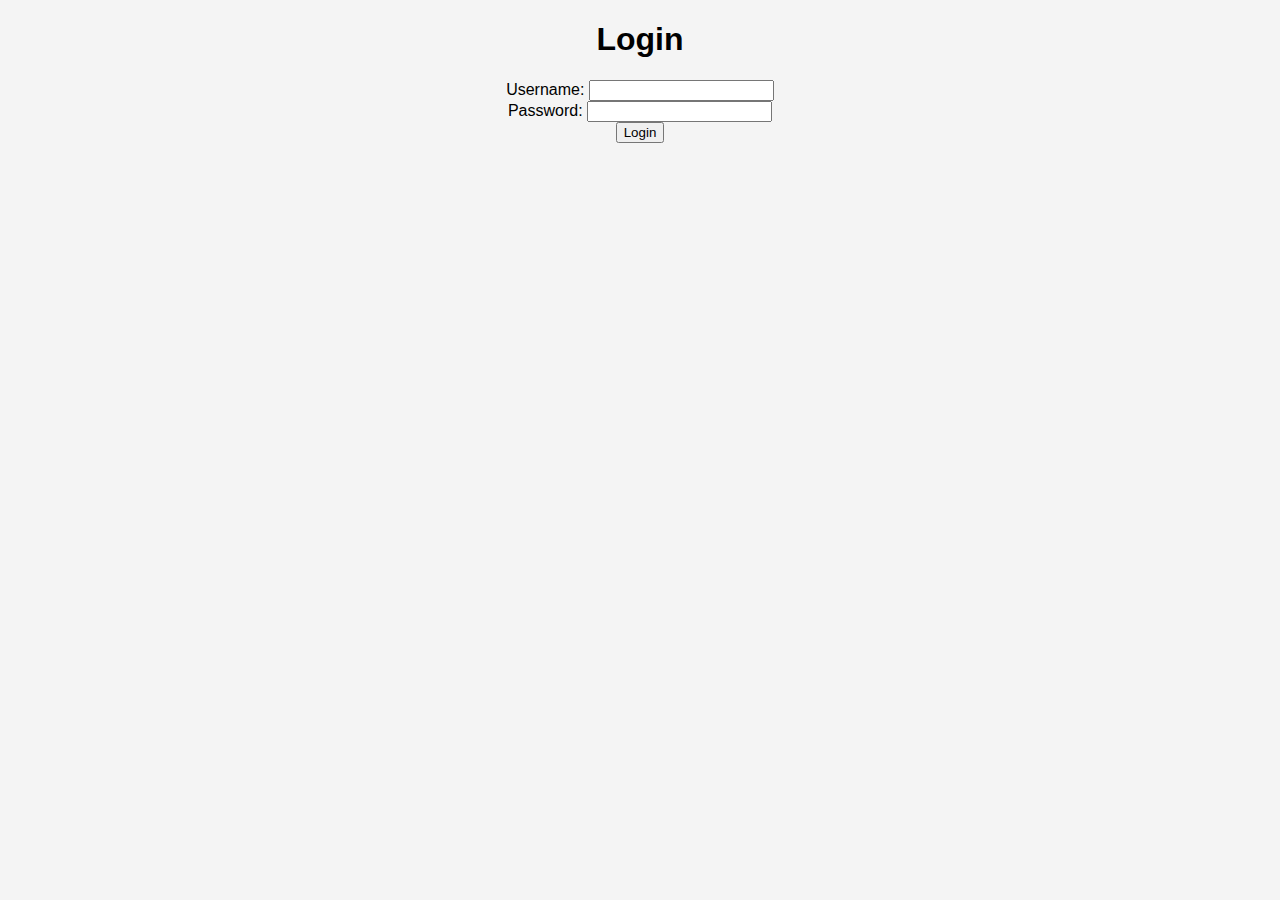
<file: templates/login.html>
<!DOCTYPE html>
<html>
<head>
    <title>Login</title>
    <link rel = "stylesheet" type = "text/css" href = "../static/css/styles.css">

</head>
<body>
    <h1>Login</h1>
    <div id = "error-message" class = "error-message"></div>
    <form method = "POST" id = "login-form">
        <label for = "username">Username:</label>
        <input type = "text" id = "username" name = "username" required><br>
        <label for = "password">Password:</label>
        <input type = "password" id = "password" name = "password" required><br>
        <button type = "submit">Login</button>
    </form>

    <script>
        document.getElementById("login-form").addEventListener("submit", async function(event) {
            event.preventDefault(); // Prevent the default form submission

            // Send a POST request to the server to log in
            const formData = new FormData(this);
            const response = await fetch("/login", {
                method: "POST",
                body: formData,
            });

            if (response.ok) {
                // If the response status is OK, parse the JSON response
                const data = await response.json();

                // Store the token in local storage
                localStorage.setItem("token", data.token);

                // Redirect to the "index" page after a short delay (e.g., 2 seconds)
                setTimeout(() => {
                    window.location.href = "/";
                }, 2000); // Adjust the delay as needed

            } else {
                // Handle login failure
                // Reset the form
                this.reset();

                // Display an error message
                const errorMessageElement = document.getElementById("error-message");
                errorMessageElement.textContent = "Login failed. Please check your credentials.";
            }
        });
    </script>
</body>
</html>
</file>
<file: static/css/styles.css>
/* styles.css */
/* Common Styles */
body {
    font-family: Arial, sans-serif;
    text-align: center;
    background-color: #f4f4f4;
}

.container {
    margin: 20px;
}

/* Rounded Buttons */
.round-button {
    display: inline-block;
    padding: 10px 20px;
    margin: 10px;
    border: none;
    border-radius: 50px;
    background-color: #3498db;
    color: #fff;
    text-align: center;
    text-decoration: none;
    cursor: pointer;
    box-shadow: 0px 2px 5px rgba(0, 0, 0, 0.2);
    transition: background-color 0.3s ease, transform 0.2s ease;
}

.round-button:hover {
    background-color: #2980b9;
    transform: scale(1.05);
}

/* Login Form Styles */
.login-container {
    background-color: #fff;
    border-radius: 10px;
    padding: 20px;
    box-shadow: 0px 5px 10px rgba(0, 0, 0, 0.2);
    max-width: 300px;
    margin: 0 auto;
}

.login-title {
    font-size: 24px;
    margin-bottom: 20px;
}

.login-input {
    width: 100%;
    padding: 10px;
    margin-bottom: 10px;
    border: 1px solid #ccc;
    border-radius: 5px;
}

.login-button {
    background-color: #3498db;
    color: #fff;
    padding: 10px 20px;
    border: none;
    border-radius: 5px;
    cursor: pointer;
    transition: background-color 0.3s ease;
}

.login-button:hover {
    background-color: #2980b9;
}
.error-message {
    color: red;
    font-weight: bold;
    margin-top: 10px;
}
</file>
